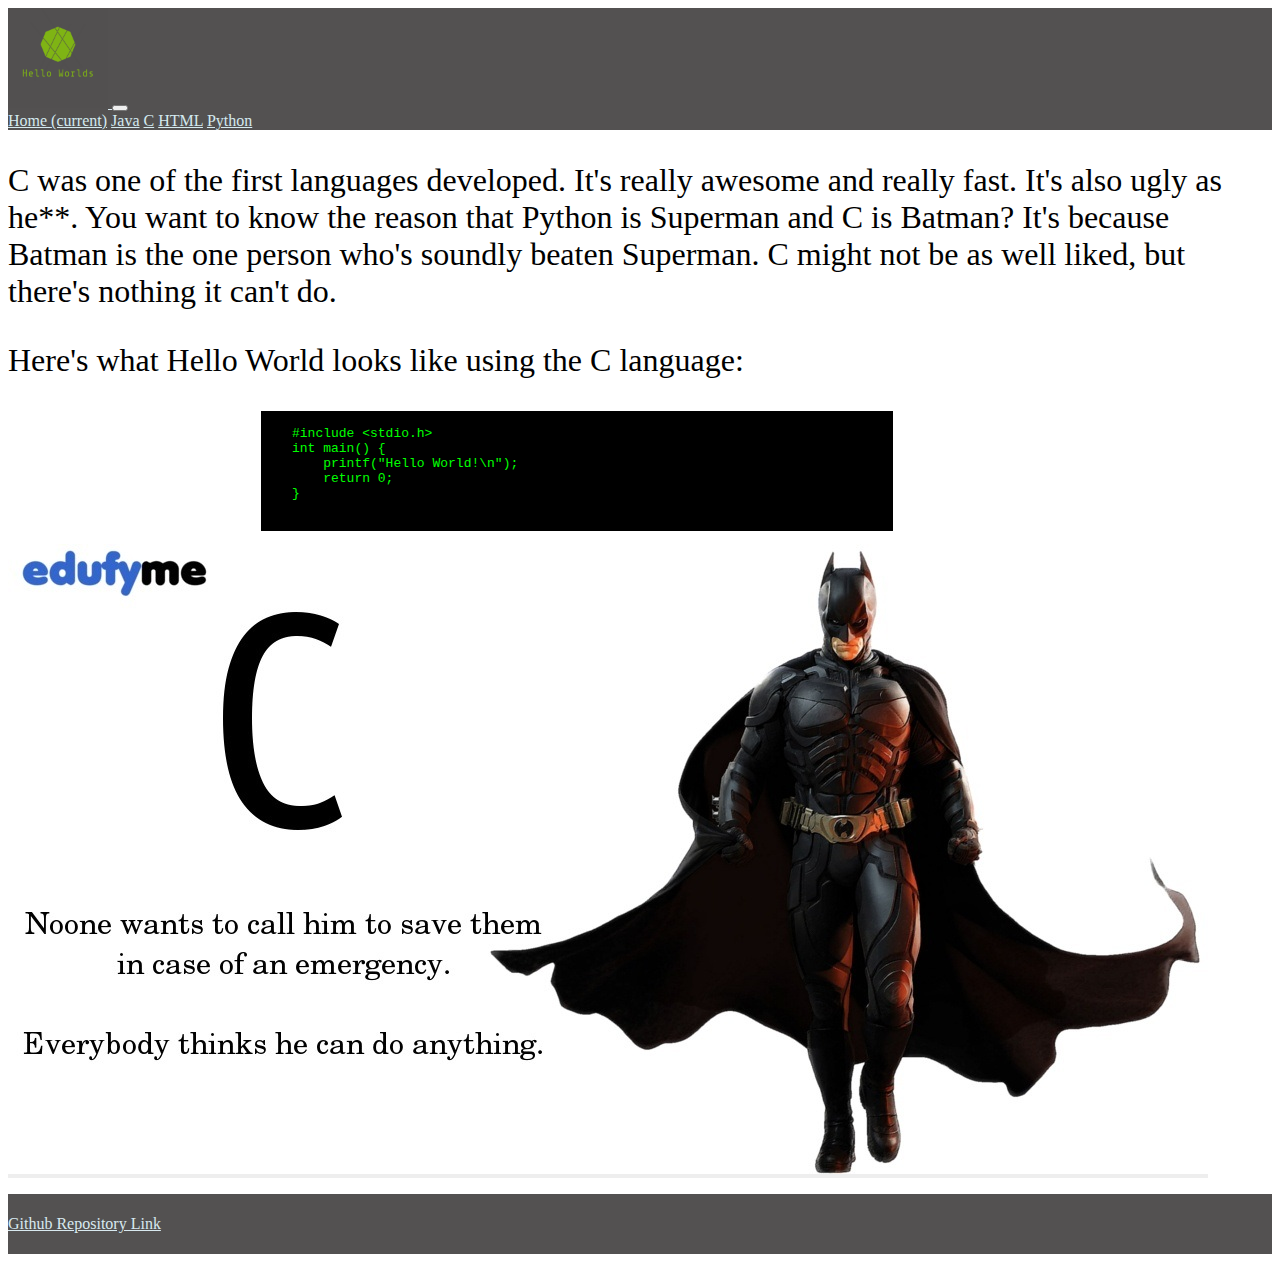
<file: pages/c.html>
<!DOCTYPE html>
<html>

<head>
    <link rel="stylesheet" href="https://stackpath.bootstrapcdn.com/bootstrap/4.1.3/css/bootstrap.min.css" integrity="sha384-MCw98/SFnGE8fJT3GXwEOngsV7Zt27NXFoaoApmYm81iuXoPkFOJwJ8ERdknLPMO" crossorigin="anonymous">
    <link rel="stylesheet" href="/style.css" />
    <title>Hello World in Many Programming Languages (and HTML)</title>
</head>

<body>
    <!-- The following is used to create a navigation bar. -->
    <nav class="navbar navbar-expand-lg navbar-dark bg-dark">
        <a class="navbar-brand" href="/"><img border="0" alt="logo" src="/images/logo.png" width="100" height="100" </a>
        <button class="navbar-toggler" type="button" data-toggle="collapse" data-target="#navbarNavAltMarkup" aria-controls="navbarNavAltMarkup" aria-expanded="false" aria-label="Toggle navigation">
            <span class="navbar-toggler-icon"></span>
        </button>
        <div class="collapse navbar-collapse" id="navbarNavAltMarkup">
            <div class="navbar-nav">
                <a class="nav-item nav-link" href="/">Home <span class="sr-only">(current)</span></a>
                <a class="nav-item nav-link" href="/pages/java.html">Java</a>
                <a class="nav-item nav-link active" href="/pages/c.html">C</a>
                <a class="nav-item nav-link" href="/pages/html.html">HTML</a>
                <a class="nav-item nav-link" href="/pages/python.html">Python</a>
            </div>
        </div>
    </nav>

     
    <div class="container"> <p>C was one of the first languages developed. It's really awesome and really fast. It's also ugly as he**. You want to know the reason that Python is Superman and C is Batman? It's because Batman is the one person who's soundly beaten Superman. C might not be as well liked, but there's nothing it can't do. </p>

        <p>Here's what Hello World looks like using the C language:</p>
        
        <pre class="codecolor"> 
    #include &ltstdio.h&gt 
    int main() {
        printf("Hello World!\n");
        return 0;
    }
        
        </pre>
        <div class="item"><img src="/images/c.jpeg"></div>
    </div>

    <!-- script tags containing links to javascript code -->
    <script src="https://code.jquery.com/jquery-3.3.1.slim.min.js" integrity="sha384-q8i/X+965DzO0rT7abK41JStQIAqVgRVzpbzo5smXKp4YfRvH+8abtTE1Pi6jizo" crossorigin="anonymous"></script>
    <script src="https://cdnjs.cloudflare.com/ajax/libs/popper.js/1.14.3/umd/popper.min.js" integrity="sha384-ZMP7rVo3mIykV+2+9J3UJ46jBk0WLaUAdn689aCwoqbBJiSnjAK/l8WvCWPIPm49" crossorigin="anonymous"></script>
    <script src="https://stackpath.bootstrapcdn.com/bootstrap/4.1.3/js/bootstrap.min.js" integrity="sha384-ChfqqxuZUCnJSK3+MXmPNIyE6ZbWh2IMqE241rYiqJxyMiZ6OW/JmZQ5stwEULTy" crossorigin="anonymous"></script>
</body>

<footer class="footer">
    <div class="container">
        <span><a href="https://github.com/garkra/CreativeProjectOne">Github Repository Link</a></span>
    </div>
</footer>
</html>
</file>
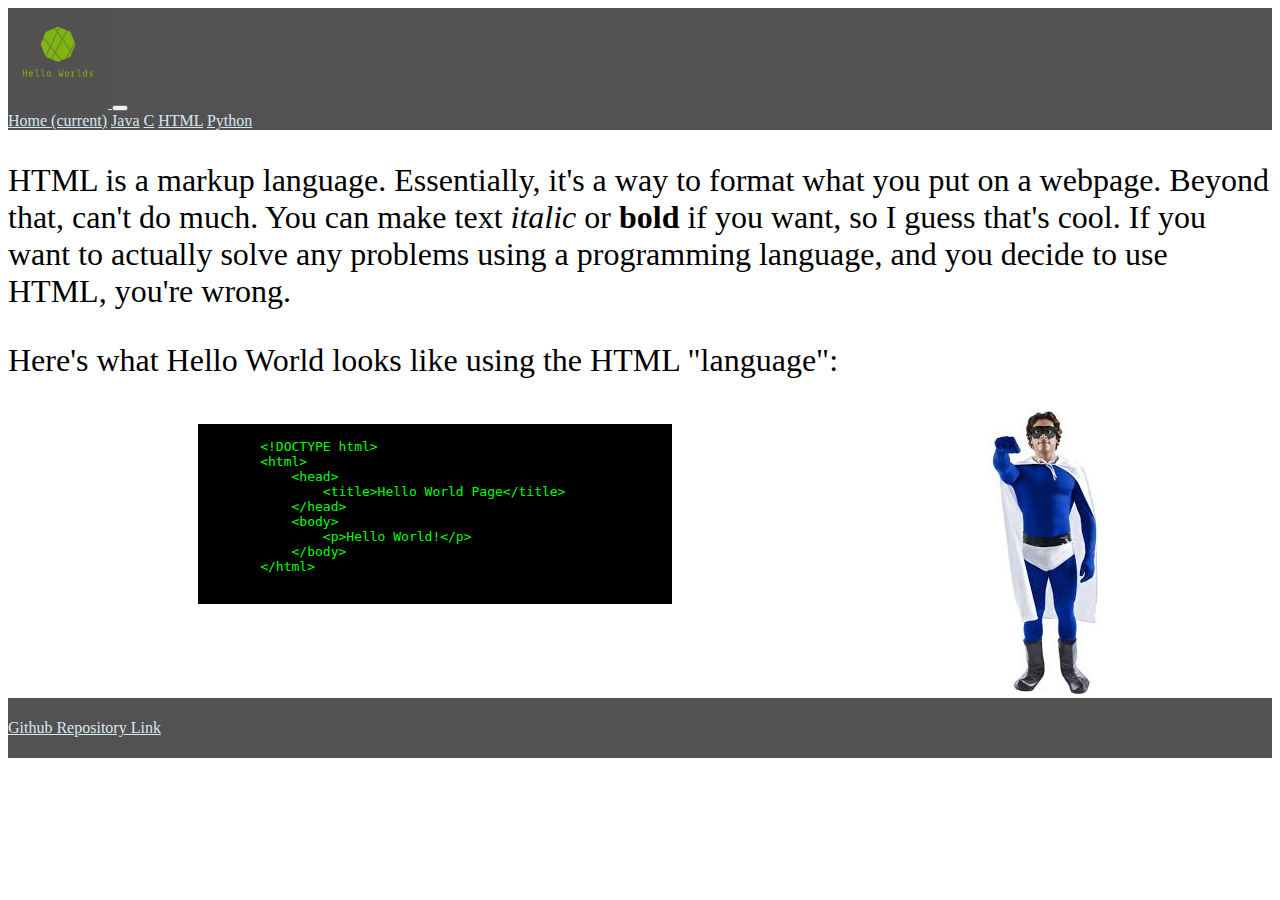
<file: pages/html.html>
<!DOCTYPE html>
<html>

<head>
    <link rel="stylesheet" href="https://stackpath.bootstrapcdn.com/bootstrap/4.1.3/css/bootstrap.min.css" integrity="sha384-MCw98/SFnGE8fJT3GXwEOngsV7Zt27NXFoaoApmYm81iuXoPkFOJwJ8ERdknLPMO" crossorigin="anonymous">
    <link rel="stylesheet" href="/style.css" />
    <title>Hello World in Many Programming Languages (and HTML)</title>
</head>

<body>
    <!-- The following is used to create a navigation bar. -->
    <nav class="navbar navbar-expand-lg navbar-dark bg-dark">
        <a class="navbar-brand" href="/"><img border="0" alt="logo" src="/images/logo.png" width="100" height="100" </a>
        <button class="navbar-toggler" type="button" data-toggle="collapse" data-target="#navbarNavAltMarkup" aria-controls="navbarNavAltMarkup" aria-expanded="false" aria-label="Toggle navigation">
            <span class="navbar-toggler-icon"></span>
        </button>
        <div class="collapse navbar-collapse" id="navbarNavAltMarkup">
            <div class="navbar-nav">
                <a class="nav-item nav-link" href="/">Home <span class="sr-only">(current)</span></a>
                <a class="nav-item nav-link" href="/pages/java.html">Java</a>
                <a class="nav-item nav-link" href="/pages/c.html">C</a>
                <a class="nav-item nav-link active" href="/pages/html.html">HTML</a>
                <a class="nav-item nav-link" href="/pages/python.html">Python</a>
            </div>
        </div>
    </nav>

    
        <div class="container">
            
            <p> HTML is a markup language. Essentially, it's a way to   format what you put on a webpage. Beyond that, can't do much.     You can make text <i>italic</i> or <b>bold</b> if you want, so  I guess that's cool. If you want to actually solve any   problems using a programming language, and you decide to use  HTML, you're wrong. </p>

            <p>Here's what Hello World looks like using the HTML    "language":</p>

                <div class="flex-container">
                    <div class="flex-content">
            <pre class="codecolor"> 
        &lt!DOCTYPE html&gt
        &lthtml&gt
            &lthead&gt
                &lttitle&gtHello World Page&lt/title&gt
            &lt/head&gt
            &ltbody&gt
                &ltp&gtHello World!&lt/p&gt
            &lt/body&gt
        &lt/html&gt
            
            </pre>
        </div>
            <div class="flex-image"><img src="/images/html.jpeg"></div>
            </div>
        </div>
        


    <!-- script tags containing links to javascript code -->
    <script src="https://code.jquery.com/jquery-3.3.1.slim.min.js" integrity="sha384-q8i/X+965DzO0rT7abK41JStQIAqVgRVzpbzo5smXKp4YfRvH+8abtTE1Pi6jizo" crossorigin="anonymous"></script>
    <script src="https://cdnjs.cloudflare.com/ajax/libs/popper.js/1.14.3/umd/popper.min.js" integrity="sha384-ZMP7rVo3mIykV+2+9J3UJ46jBk0WLaUAdn689aCwoqbBJiSnjAK/l8WvCWPIPm49" crossorigin="anonymous"></script>
    <script src="https://stackpath.bootstrapcdn.com/bootstrap/4.1.3/js/bootstrap.min.js" integrity="sha384-ChfqqxuZUCnJSK3+MXmPNIyE6ZbWh2IMqE241rYiqJxyMiZ6OW/JmZQ5stwEULTy" crossorigin="anonymous"></script>
</body>

<footer class="footer">
    <div class="container">
        <span><a href="https://github.com/garkra/CreativeProjectOne">Github Repository Link</a></span>
    </div>
</footer>
</html>
</file>
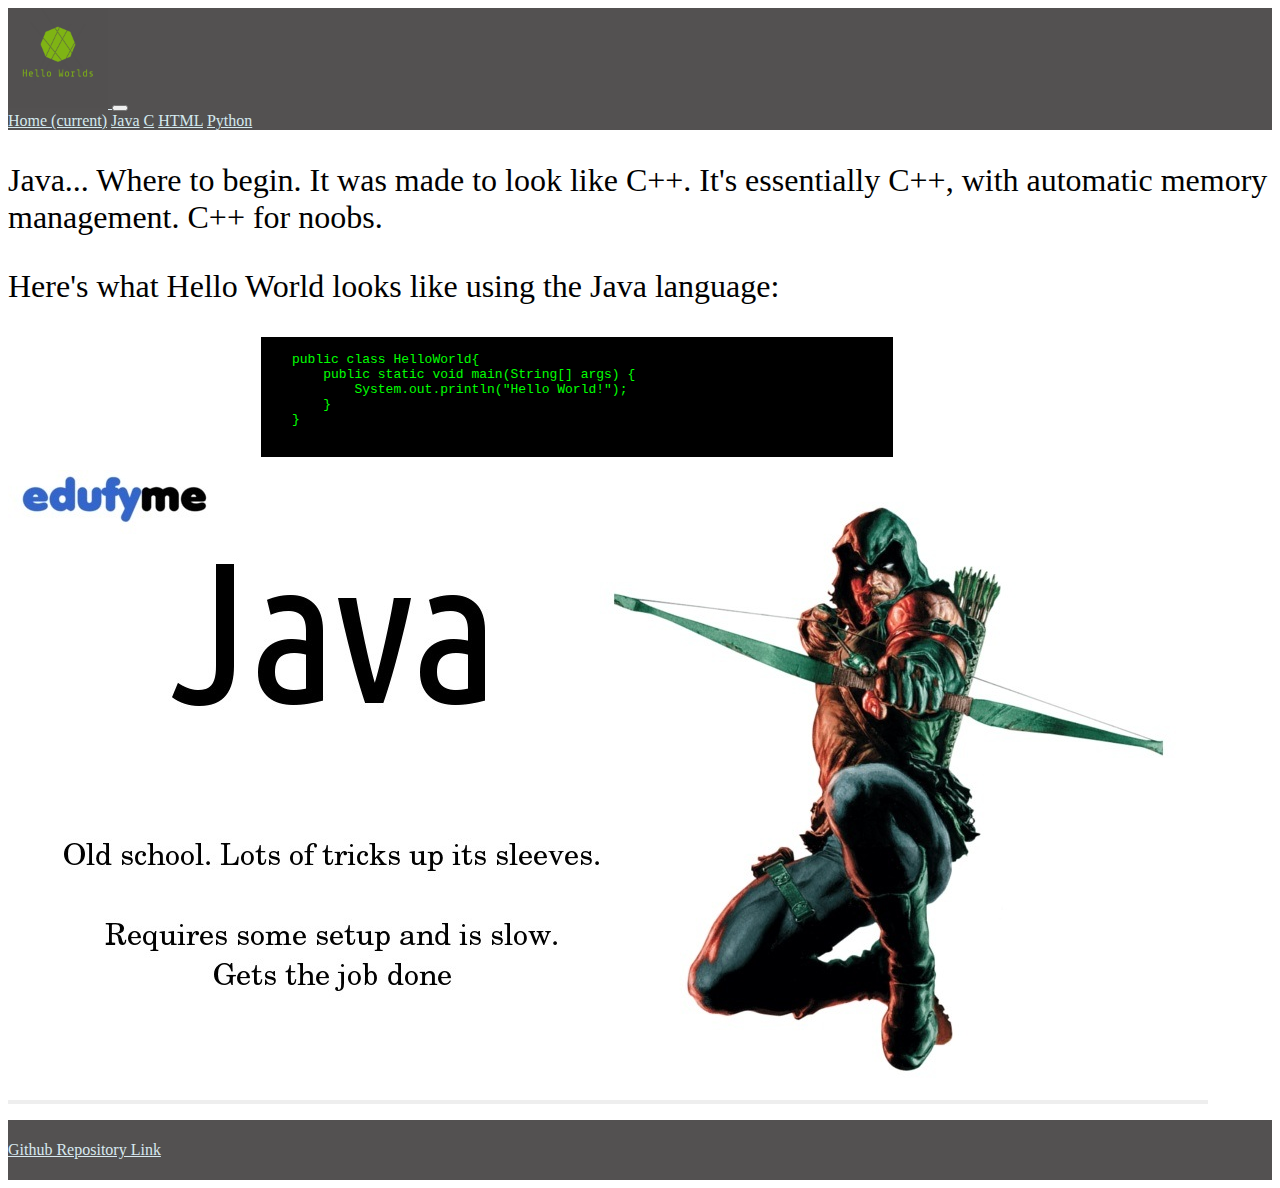
<file: pages/java.html>
<!DOCTYPE html>
<html>

<head>
    <link rel="stylesheet" href="https://stackpath.bootstrapcdn.com/bootstrap/4.1.3/css/bootstrap.min.css" integrity="sha384-MCw98/SFnGE8fJT3GXwEOngsV7Zt27NXFoaoApmYm81iuXoPkFOJwJ8ERdknLPMO" crossorigin="anonymous">
    <link rel="stylesheet" href="/style.css" />
    <title>Hello World in Many Programming Languages (and HTML)</title>
</head>

<body>
    <!-- The following is used to create a navigation bar. -->
    <nav class="navbar navbar-expand-lg navbar-dark bg-dark">
        <a class="navbar-brand" href="/"><img border="0" alt="logo" src="/images/logo.png" width="100" height="100" </a>
        <button class="navbar-toggler" type="button" data-toggle="collapse" data-target="#navbarNavAltMarkup" aria-controls="navbarNavAltMarkup" aria-expanded="false" aria-label="Toggle navigation">
            <span class="navbar-toggler-icon"></span>
        </button>
        <div class="collapse navbar-collapse" id="navbarNavAltMarkup">
            <div class="navbar-nav">
                <a class="nav-item nav-link" href="/">Home <span class="sr-only">(current)</span></a>
                <a class="nav-item nav-link active" href="/pages/java.html">Java</a>
                <a class="nav-item nav-link" href="/pages/c.html">C</a>
                <a class="nav-item nav-link" href="/pages/html.html">HTML</a>
                <a class="nav-item nav-link" href="/pages/python.html">Python</a>
            </div>
        </div>
    </nav>

    <div class="container"> <p>Java... Where to begin. It was made to look like C++. It's essentially C++, with automatic memory management. C++ for noobs. </p>

        <p>Here's what Hello World looks like using the Java language:</p>
        
        <pre class="codecolor"> 
    public class HelloWorld{
        public static void main(String[] args) {
            System.out.println("Hello World!");
        }
    }
        
        </pre>
        <div class="item"><img src="/images/java.jpeg"></div>
    </div>

    <!-- script tags containing links to javascript code -->
    <script src="https://code.jquery.com/jquery-3.3.1.slim.min.js" integrity="sha384-q8i/X+965DzO0rT7abK41JStQIAqVgRVzpbzo5smXKp4YfRvH+8abtTE1Pi6jizo" crossorigin="anonymous"></script>
    <script src="https://cdnjs.cloudflare.com/ajax/libs/popper.js/1.14.3/umd/popper.min.js" integrity="sha384-ZMP7rVo3mIykV+2+9J3UJ46jBk0WLaUAdn689aCwoqbBJiSnjAK/l8WvCWPIPm49" crossorigin="anonymous"></script>
    <script src="https://stackpath.bootstrapcdn.com/bootstrap/4.1.3/js/bootstrap.min.js" integrity="sha384-ChfqqxuZUCnJSK3+MXmPNIyE6ZbWh2IMqE241rYiqJxyMiZ6OW/JmZQ5stwEULTy" crossorigin="anonymous"></script>
</body>

<footer class="footer">
    <div class="container">
        <span><a href="https://github.com/garkra/CreativeProjectOne">Github Repository Link</a></span>
    </div>
</footer>
</html>
</file>
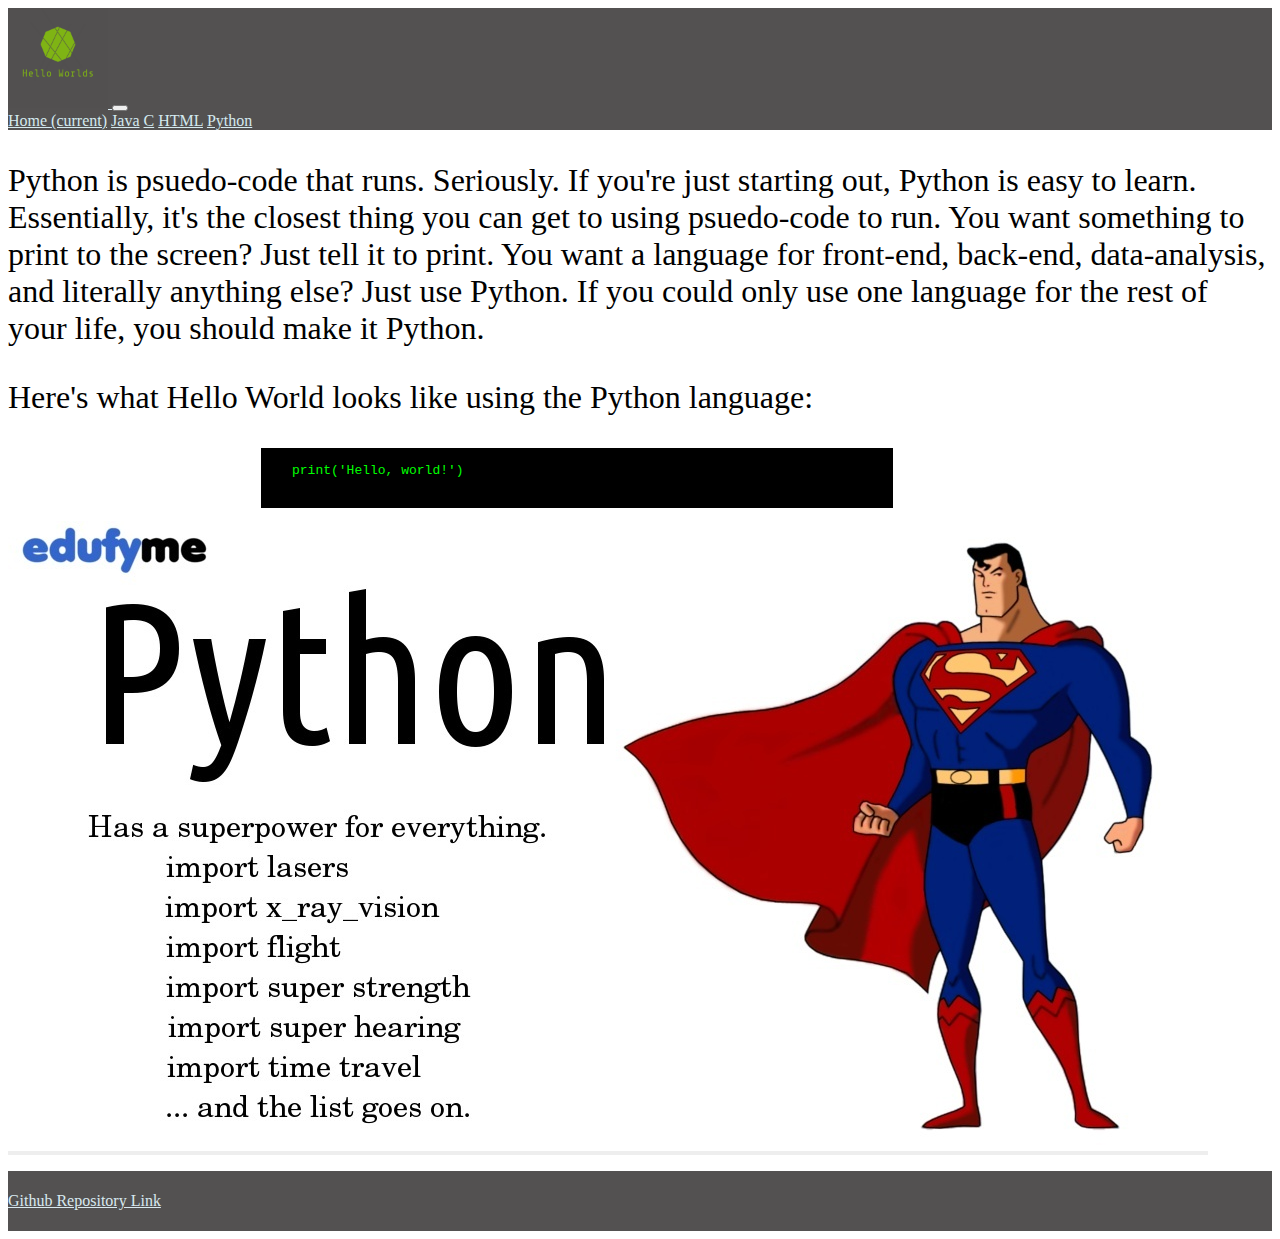
<file: pages/python.html>
<!DOCTYPE html>
<html>

<head>
    <link rel="stylesheet" href="https://stackpath.bootstrapcdn.com/bootstrap/4.1.3/css/bootstrap.min.css" integrity="sha384-MCw98/SFnGE8fJT3GXwEOngsV7Zt27NXFoaoApmYm81iuXoPkFOJwJ8ERdknLPMO" crossorigin="anonymous">
    <link rel="stylesheet" href="/style.css" />
    <title>Hello World in Many Programming Languages (and HTML)</title>
</head>

<body>
    <!-- The following is used to create a navigation bar. -->
    <nav class="navbar navbar-expand-lg navbar-dark bg-dark">
        <a class="navbar-brand" href="/"><img border="0" alt="logo" src="/images/logo.png" width="100" height="100" </a>
        <button class="navbar-toggler" type="button" data-toggle="collapse" data-target="#navbarNavAltMarkup" aria-controls="navbarNavAltMarkup" aria-expanded="false" aria-label="Toggle navigation">
            <span class="navbar-toggler-icon"></span>
        </button>
        <div class="collapse navbar-collapse" id="navbarNavAltMarkup">
            <div class="navbar-nav">
                <a class="nav-item nav-link" href="/">Home <span class="sr-only">(current)</span></a>
                <a class="nav-item nav-link" href="/pages/java.html">Java</a>
                <a class="nav-item nav-link" href="/pages/c.html">C</a>
                <a class="nav-item nav-link" href="/pages/html.html">HTML</a>
                <a class="nav-item nav-link active" href="/pages/python.html">Python</a>
            </div>
        </div>
    </nav>

    <div class="container"> <p>Python is psuedo-code that runs. Seriously. If you're just starting out, Python is easy to learn. Essentially, it's the closest thing you can get to using psuedo-code to run. You want something to print to the screen? Just tell it to print. You want a language for front-end, back-end, data-analysis, and literally anything else? Just use Python. If you could only use one language for the rest of your life, you should make it Python. </p>

        <p>Here's what Hello World looks like using the Python language:</p>
        
        <pre class="codecolor"> 
    print('Hello, world!')
        
        </pre>
        <div class="item"><img src="/images/python.jpeg"></div>
    </div>

    <!-- script tags containing links to javascript code -->
    <script src="https://code.jquery.com/jquery-3.3.1.slim.min.js" integrity="sha384-q8i/X+965DzO0rT7abK41JStQIAqVgRVzpbzo5smXKp4YfRvH+8abtTE1Pi6jizo" crossorigin="anonymous"></script>
    <script src="https://cdnjs.cloudflare.com/ajax/libs/popper.js/1.14.3/umd/popper.min.js" integrity="sha384-ZMP7rVo3mIykV+2+9J3UJ46jBk0WLaUAdn689aCwoqbBJiSnjAK/l8WvCWPIPm49" crossorigin="anonymous"></script>
    <script src="https://stackpath.bootstrapcdn.com/bootstrap/4.1.3/js/bootstrap.min.js" integrity="sha384-ChfqqxuZUCnJSK3+MXmPNIyE6ZbWh2IMqE241rYiqJxyMiZ6OW/JmZQ5stwEULTy" crossorigin="anonymous"></script>
</body>

<footer class="footer">
    <div class="container">
        <span><a href="https://github.com/garkra/CreativeProjectOne">Github Repository Link</a></span>
    </div>
</footer>
</html>
</file>
<file: style.css>
/* Menu */
.bg-dark {
    background-color: #535151 !important;
}

.navbar-dark .navbar-nav .nav-link:focus, .navbar-dark .navbar-nav .nav-link:hover {
  color: #62b51e;
}

.navbar-dark .navbar-nav .nav-link {
  color: #d3e9ef;
}

.item > img {
    width: 100%;
}

.masonry { /* Masonry Container */
    column-count: 4;
    column-gap: 1em;
}

.item{ /* Masonry bricks or child elements */
    background-color: #eee;
    display: inline-block;
    margin: 0 0 1em;
    max-width: 100%;
}

.flex-container{
    display: flex;
}

.flex-image{
    flex: 1;
}

.flex-content{
    flex: 3;
}


.footer {
  position: relative;
  bottom: 0;
  width: 100%;
  /* Set the fixed height of the footer here */
  height: 60px;
  line-height: 60px; /* Vertically center the text there */
  background-color: #535151;
}

a {
    color: #d8e9f0;
}

blockquote {
    padding: 1.5rem;
    margin-right: 0;
    margin-left: 0;
    border-width: .2rem;
    position: relative;
    margin: 1rem -15px 0;
    border: solid #00a2d0;
}

h1 {
    margin-left: 1em;
}

p {
    font-size: 2em !important;
}

.codecolor {
    background-color: #000000;
    color: #00FF00; 
    margin-left: 20%;
    margin-right: 30%;
    width: 50%;
}
</file>
